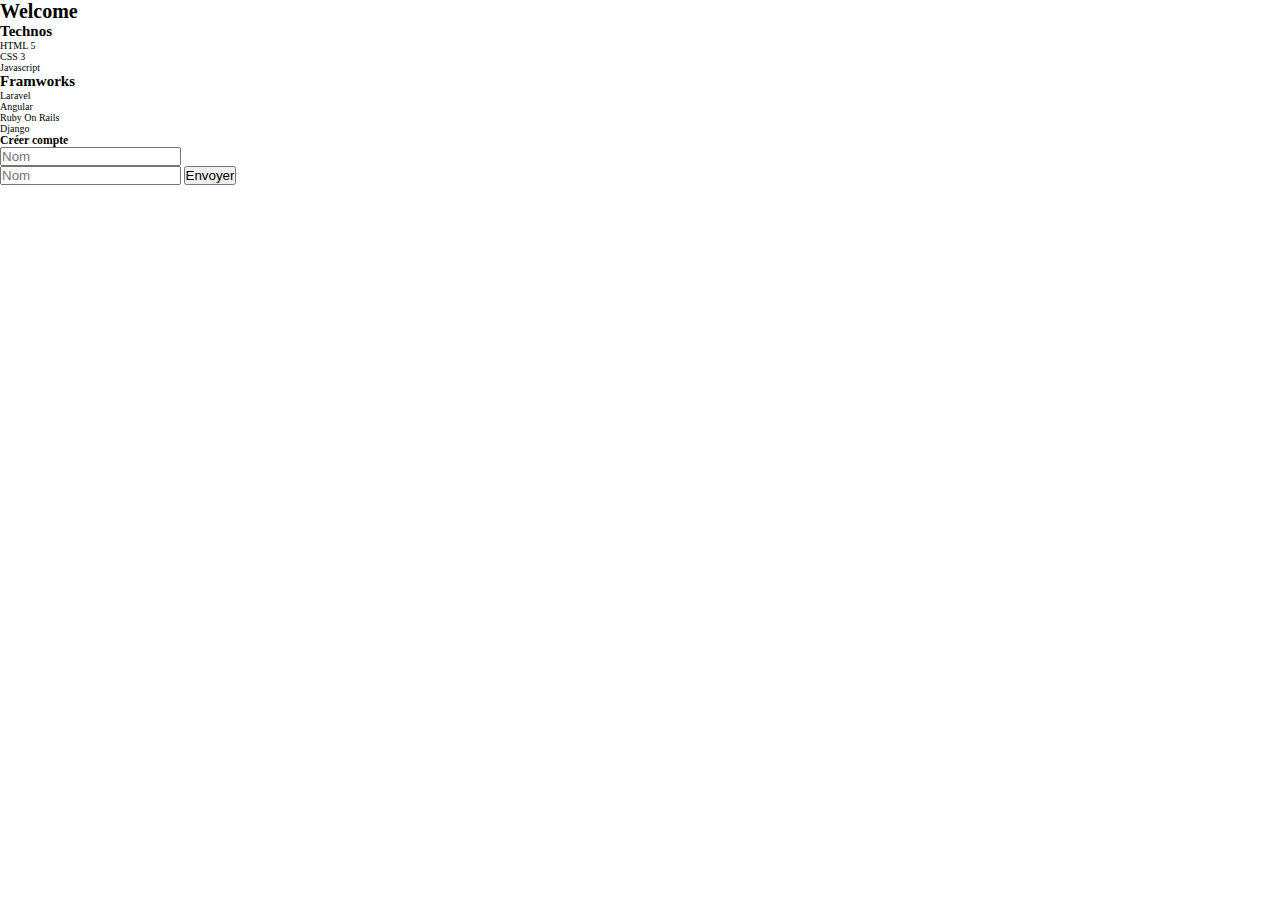
<file: index.html>
<!DOCTYPE html>

<html>

<head>

<title>Git & Github</title>

<link rel="stylesheet" href="./css/style.css" />

</head>

<body>

<h1>Welcome</h1>

<h2>Technos</h2>

<ul>

<li>HTML 5</li>

<li>CSS 3</li>

<li>Javascript</li>

</ul>

<h2>Framworks</h2>

<ul>

<li>Laravel</li>

<li>Angular</li>

<li>Ruby On Rails</li>

<li>Django</li>

</ul>
<h3>Créer compte</h3>

<form action="">

<input type="text" placeholder="Nom" /><br />

<input type="text" placeholder="Nom" />

<input type="submit" value="Envoyer" />

</form>

</body>

</html>
</file>
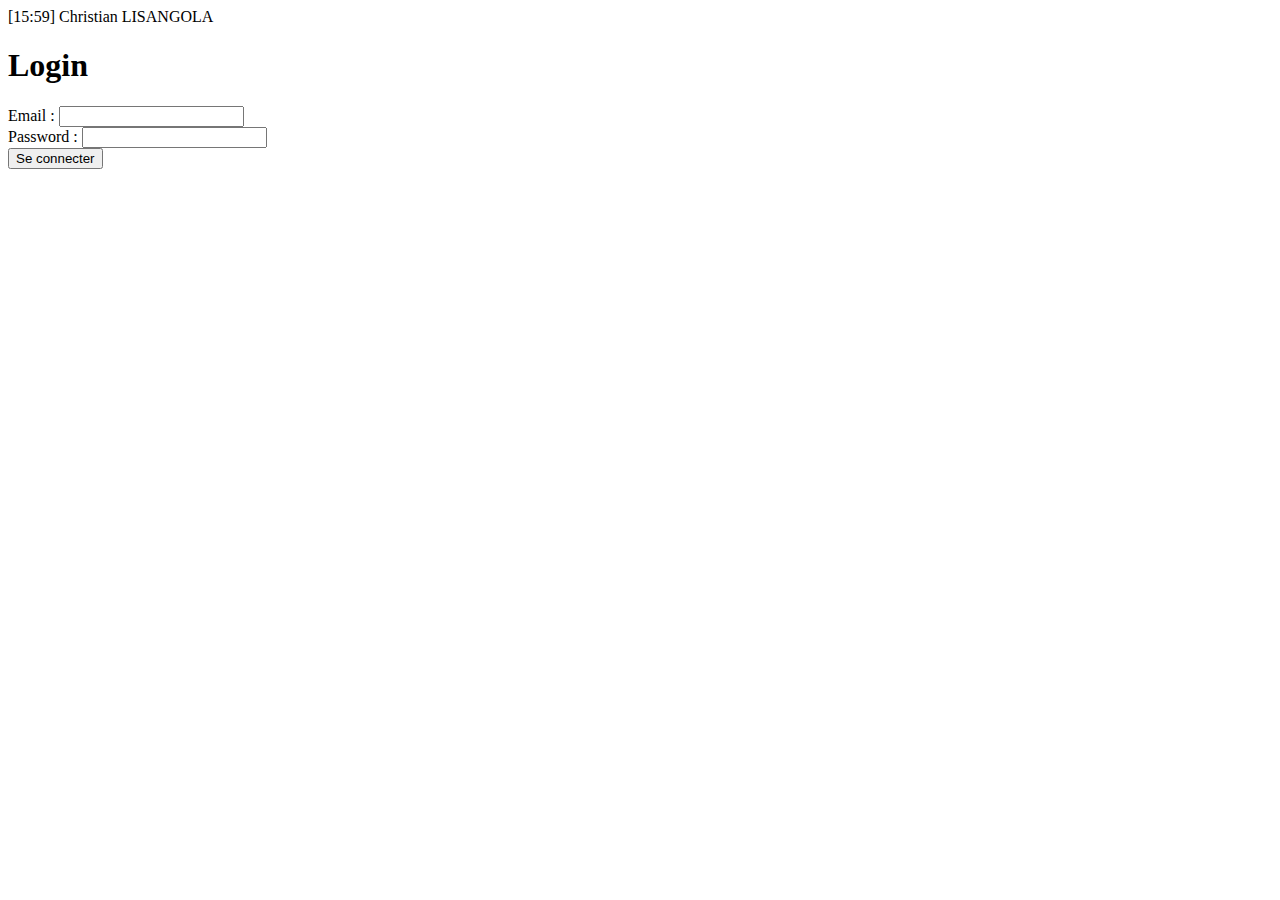
<file: pages/login.html>
[15:59] Christian LISANGOLA
<!DOCTYPE html><html lang="en"><head><meta charset="UTF-8" /><meta http-equiv="X-UA-Compatible" content="IE=edge" /><meta name="viewport" content="width=device-width, initial-scale=1.0" /><title>Document</title></head><body><h1>Login</h1><form action=""><div><label for="email"> Email : </label><input type="email" name="email" /></div><div><label for="password"> Password : </label><input type="password" name="password" /></div><input type="submit" value="Se connecter" /></form></body></html>
</file>
<file: css/style.css>
*,

::after,

::before {

margin: 0;

padding: 0;

box-sizing: border-box;
}
html {

    font-size: 62.5%;
    
    }
</file>
